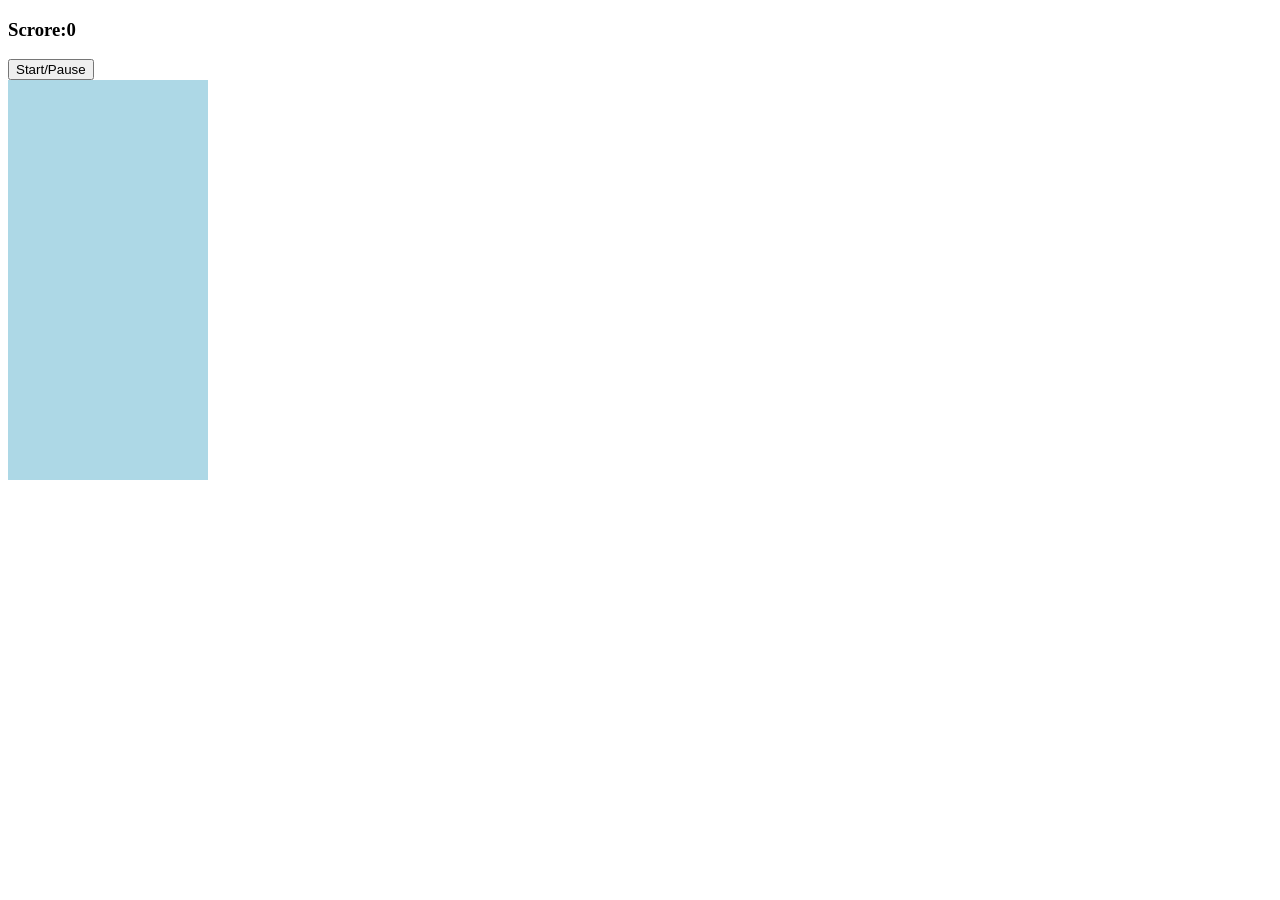
<file: index.html>
<!DOCTYPE html>
<html>
<link rel="stylesheet" href="style.css"></Link>
<head>
	<script src="app.js"></script>
	<title>Basic Tetris</title>
</head>
<body>

	<h3>Scrore:<span id='score'>0</span></h3>
	<button id='start-button'>Start/Pause</button>

	<div class='board'>
		<div></div>
		<div></div>
		<div></div>
		<div></div>
		<div></div>
		<div></div>
		<div></div>
		<div></div>
		<div></div>
		<div></div>
		<div></div>
		<div></div>
		<div></div>
		<div></div>
		<div></div>
		<div></div>
		<div></div>
		<div></div>
		<div></div>
		<div></div>	
		<div></div>
		<div></div>
		<div></div>
		<div></div>
		<div></div>
		<div></div>
		<div></div>
		<div></div>
		<div></div>
		<div></div>
		<div></div>
		<div></div>
		<div></div>
		<div></div>
		<div></div>
		<div></div>
		<div></div>
		<div></div>
		<div></div>
		<div></div>	
		<div></div>
		<div></div>
		<div></div>
		<div></div>
		<div></div>
		<div></div>
		<div></div>
		<div></div>
		<div></div>
		<div></div>
		<div></div>
		<div></div>
		<div></div>
		<div></div>
		<div></div>
		<div></div>
		<div></div>
		<div></div>
		<div></div>
		<div></div>
		<div></div>
		<div></div>
		<div></div>
		<div></div>
		<div></div>
		<div></div>
		<div></div>
		<div></div>
		<div></div>
		<div></div>	
		<div></div>
		<div></div>
		<div></div>
		<div></div>
		<div></div>
		<div></div>
		<div></div>
		<div></div>
		<div></div>
		<div></div>
		<div></div>
		<div></div>
		<div></div>
		<div></div>
		<div></div>
		<div></div>
		<div></div>
		<div></div>
		<div></div>
		<div></div>	
		<div></div>
		<div></div>
		<div></div>
		<div></div>
		<div></div>
		<div></div>
		<div></div>
		<div></div>
		<div></div>
		<div></div>
		<div></div>
		<div></div>
		<div></div>
		<div></div>
		<div></div>
		<div></div>
		<div></div>
		<div></div>
		<div></div>
		<div></div>
		<div></div>
		<div></div>
		<div></div>
		<div></div>
		<div></div>
		<div></div>
		<div></div>
		<div></div>
		<div></div>
		<div></div>	
		<div></div>
		<div></div>
		<div></div>
		<div></div>
		<div></div>
		<div></div>
		<div></div>
		<div></div>
		<div></div>
		<div></div>
		<div></div>
		<div></div>
		<div></div>
		<div></div>
		<div></div>
		<div></div>
		<div></div>
		<div></div>
		<div></div>
		<div></div>	
		<div></div>
		<div></div>
		<div></div>
		<div></div>
		<div></div>
		<div></div>
		<div></div>
		<div></div>
		<div></div>
		<div></div>
		<div></div>
		<div></div>
		<div></div>
		<div></div>
		<div></div>
		<div></div>
		<div></div>
		<div></div>
		<div></div>
		<div></div>
		<div></div>
		<div></div>
		<div></div>
		<div></div>
		<div></div>
		<div></div>
		<div></div>
		<div></div>
		<div></div>
		<div></div>	
		<div></div>
		<div></div>
		<div></div>
		<div></div>
		<div></div>
		<div></div>
		<div></div>
		<div></div>
		<div></div>
		<div></div>
		<div></div>
		<div></div>
		<div></div>
		<div></div>
		<div></div>
		<div></div>
		<div></div>
		<div></div>
		<div></div>
		<div></div>	
		<div></div>
		<div></div>
		<div></div>
		<div></div>
		<div></div>
		<div></div>
		<div></div>
		<div></div>
		<div></div>
		<div></div>
		<div class='taken'></div>
		<div class='taken'></div>
		<div class='taken'></div>
		<div class='taken'></div>
		<div class='taken'></div>
		<div class='taken'></div>
		<div class='taken'></div>
		<div class='taken'></div>
		<div class='taken'></div>
		<div class='taken'></div>
	</div>


</body>
</html>
</file>
<file: style.css>
.board {
	width: 200px;
	height: 400px;
	background-color: white;
	display: flex;
	flex-wrap: wrap;
	background-color: lightblue;

}

.board div {
	height: 20px;
	width: 20px;
}

.tetromino {
	background-color: pink;
}
</file>
